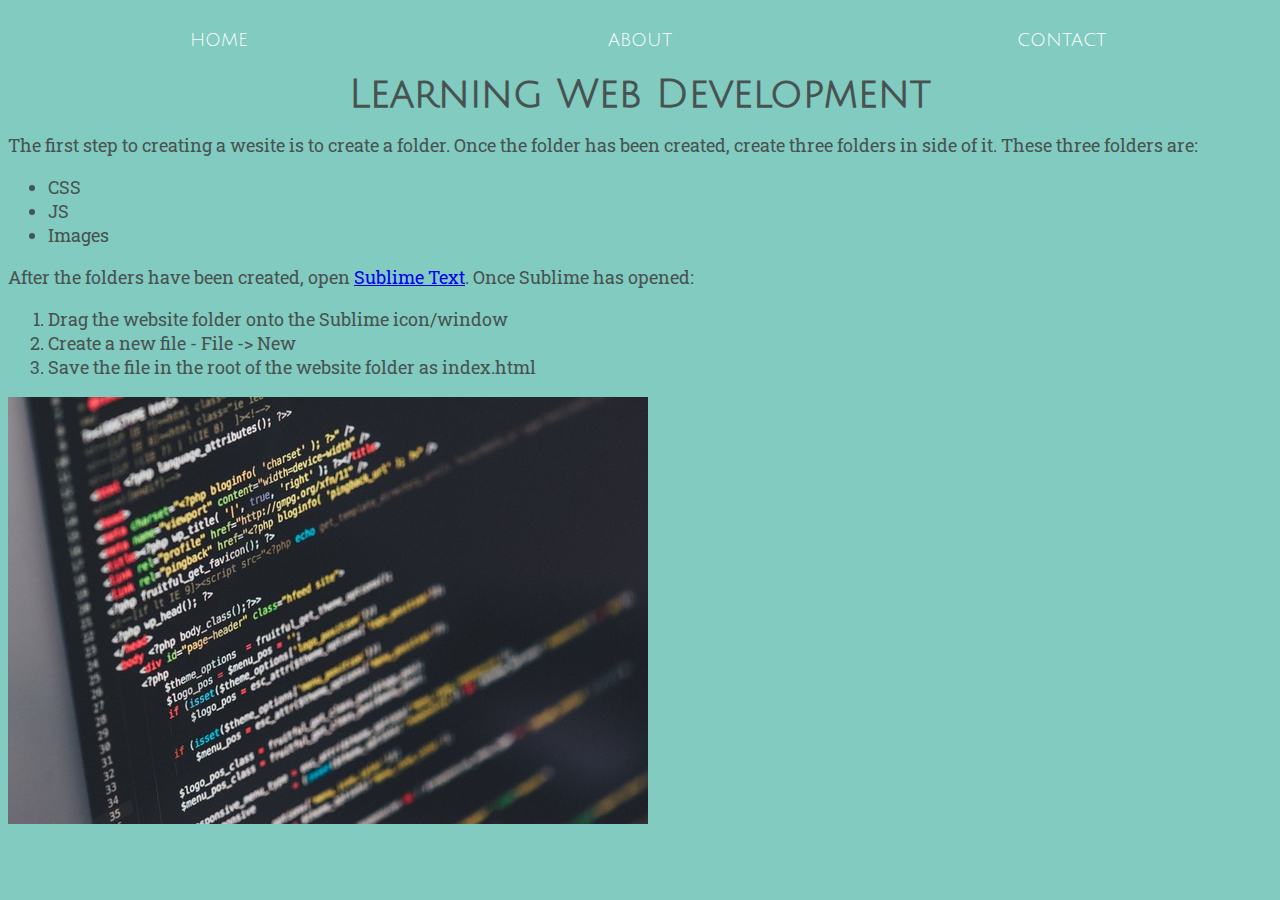
<file: index.html>
<!doctype html>
<html lang="en">
	<head>
		<meta charset="utf-8">
		<link href="https://fonts.googleapis.com/css?family=Julius+Sans+One|Roboto+Slab:300" rel="stylesheet">
		<meta charset="utf-8">
		<title>
Learning Web Development
		</title>
		<link rel="stylesheet" href="css/style.css">
	</head>
	<body>
	<nav>
		<ul>
			<li><a href="index.html">HOME</a></li>
			<li><a href="about.html">ABOUT</a></li>
			<li><a href= "contact.html">CONTACT</a></li>
		</ul>
	</nav>
		<h1>Learning Web Development</h1>
		<p>The first step to creating a wesite is to create a folder. Once the folder has been created, create three folders in side of it. These three folders are:</p>
		<ul>
			<li>CSS</li>
			<li>JS</li>
			<li>Images</li>
		</ul>
		<p>After the folders have been created, open <a href="https://www.sublimetext.com/" target="_">Sublime Text</a>. Once Sublime has opened:</p>
			<ol>
				<li>Drag the website folder onto the Sublime icon/window</li>
				<li>Create a new file - File -> New </li>
				<li>Save the file in the root of the website folder as index.html</li>
			</ol>
			<img src="images/code1.jpeg" >
	</body>
</html>
</file>
<file: css/style.css>
h1 {
	text-align: center;
	font-size:40px;
	color:#485351;
	font-family: 'Julius Sans One', sans-serif;
}

body {
	background-color:#81CBC0;
	font-family: Verdana, sans-serif;
	color:#485351;
	font-size: 18px;
	line-height:24px;
	font-family: 'Roboto Slab', serif;
}

nav li {
float:left;
width:33.33%;
text-align: center;
margin-bottom: 30px;
}

nav ul {
	list-style-type: none;
	padding:0;
}

nav a{
	text-decoration: none;
	color:#fff;
	font-family: 'Julius Sans One', sans-serif;
}

nav a:hover {
	color:#485351;
}
</file>
